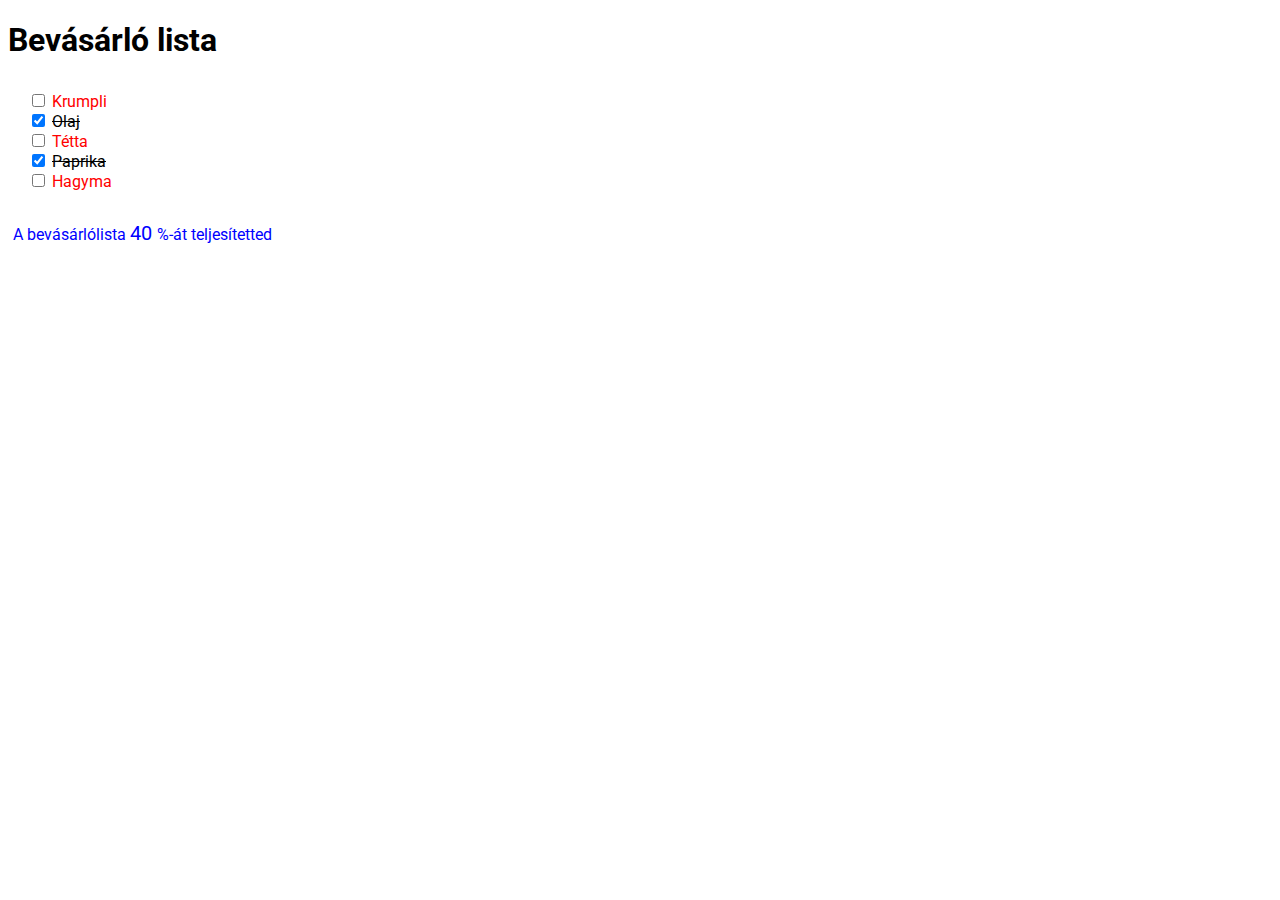
<file: hazi1/index.html>
<!DOCTYPE html>
<html lang="en">
<head>
    <meta charset="UTF-8">
    <title>Bevásárló lista</title>
    <link rel="preconnect" href="https://fonts.googleapis.com">
    <link rel="preconnect" href="https://fonts.gstatic.com" crossorigin>
    <link href="https://fonts.googleapis.com/css2?family=Roboto&display=swap" rel="stylesheet">
    <link rel="stylesheet" href="index.css">
    <script type="module" src="index.js" defer></script>
</head>
<body>
<div>
    <h1>Bevásárló lista</h1>
    <div>
        <div id="bevElemek"></div>
    </div>
    <div id="summa-div">
        <span id="summa" ></span>
        <span id="pipa" ></span>
    </div>
</div>
</body>
</html>
</file>
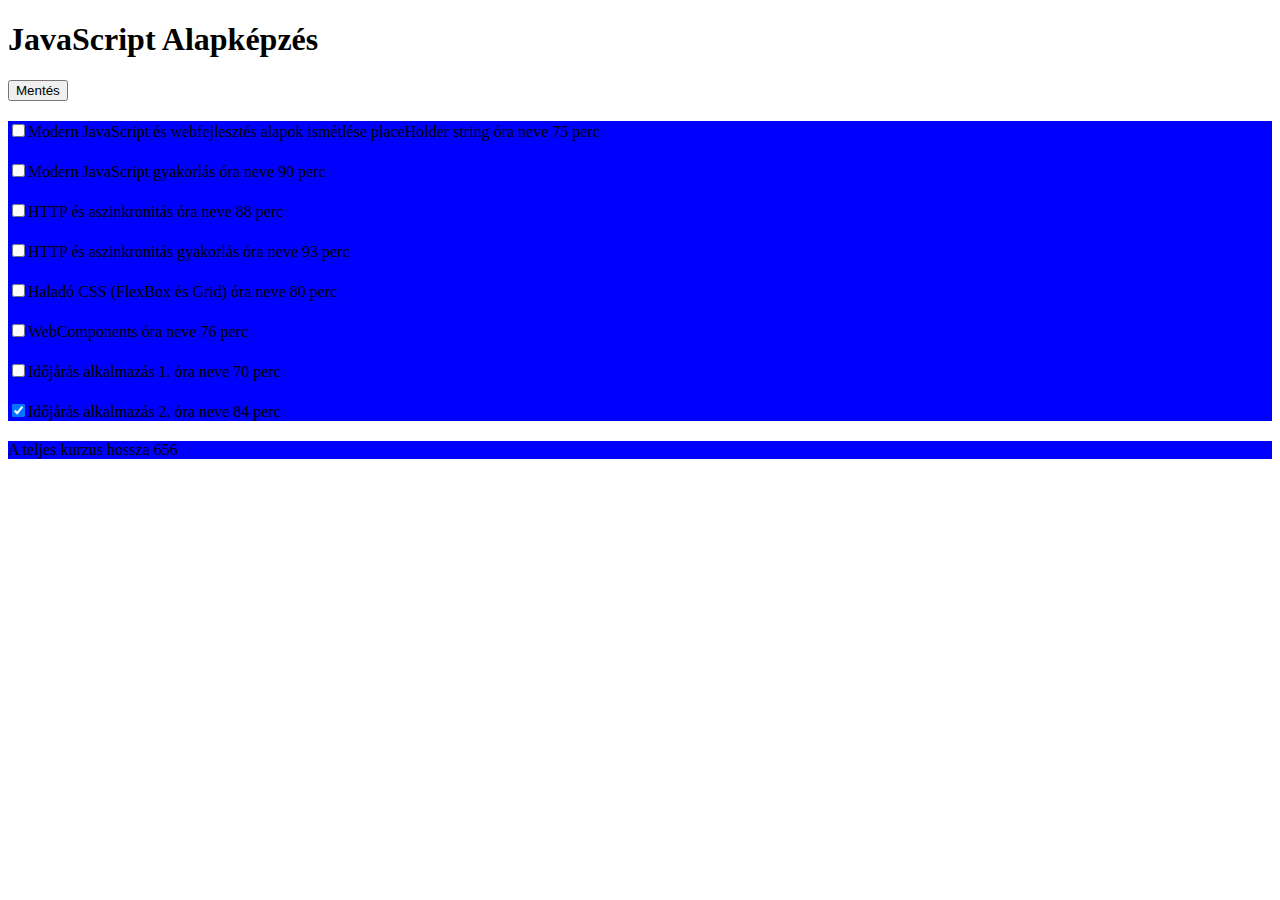
<file: week1/index2.html>
<!DOCTYPE html>
<html lang="en">
<head>
    <meta charset="UTF-8">
    <title>JavaScript Alapképzés</title>
    <script src="index.js" type="module" defer></script>
    <link rel="stylesheet" href="index.css">
</head>
<body>
<h1>JavaScript Alapképzés</h1>
<button id="saveButton">Mentés</button>
<div id="tmbLista"></div>
<div>
    <span>A teljes kurzus hossza</span>
    <span id="hossz"></span>
</div>
</body>
</html>
</file>
<file: hazi1/index.css>
body {
    font-family: 'Roboto', 'sans-serif';
}

#bevElemek {
    margin: 10px 10px;
    padding: 10px;
}
#bevListCKB:hover{
    cursor: pointer !important;
}
#summa-div{
    padding: 10px 0px 5px 5px;
    width: 100%;
    color: black;
}
h1:hover {
    cursor: pointer;
}
</file>
<file: week1/index.css>
div {
 margin-top: 20px;
    background-color: blue;
}
</file>
